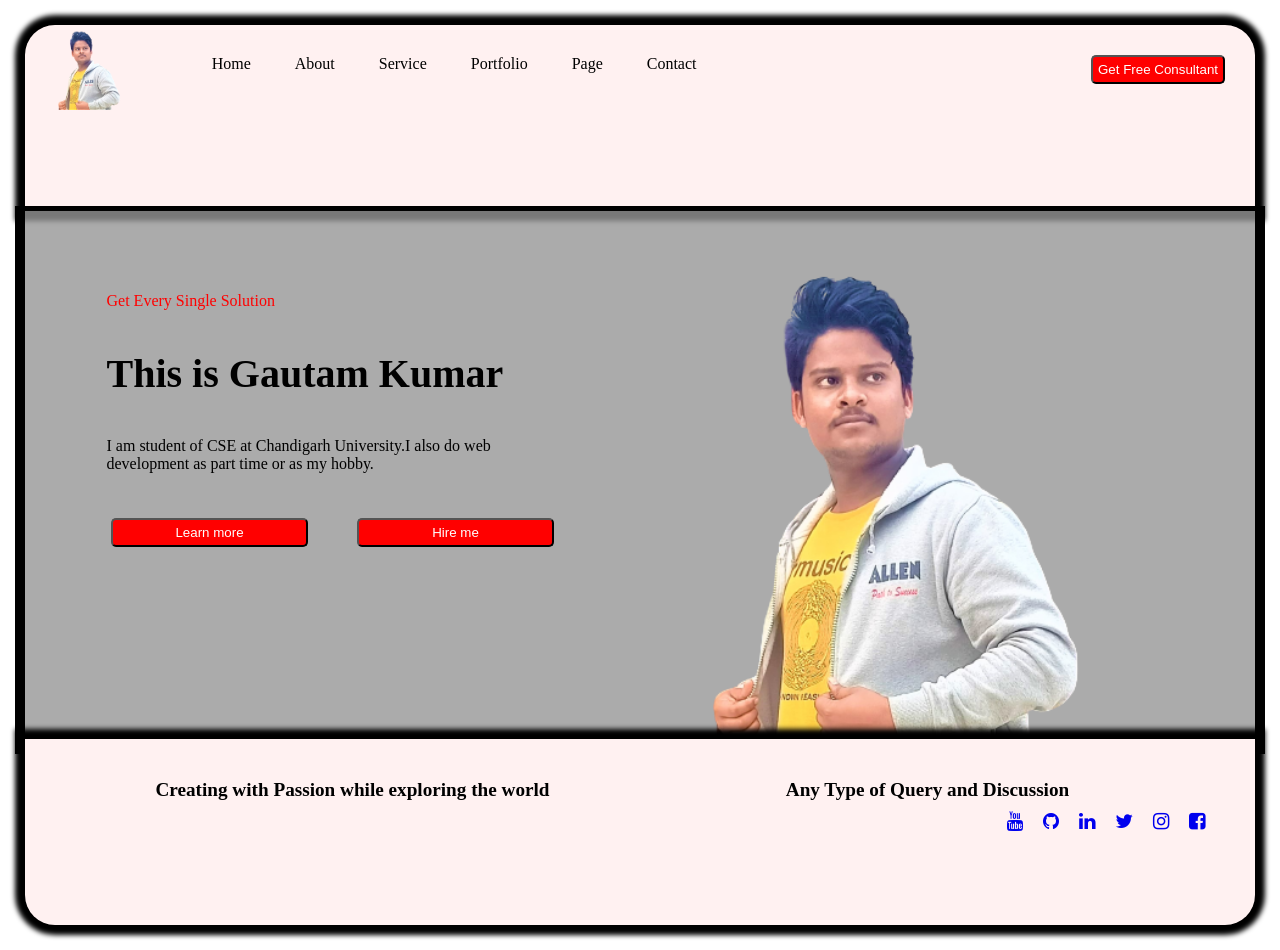
<file: index.html>
<!DOCTYPE html>
<html lang="en">
<head>
    <meta charset="UTF-8">
    <meta http-equiv="X-UA-Compatible" content="IE=edge">
    <meta name="viewport" content="width=device-width, initial-scale=1.0">
    <title>Gautam kumar</title>
    <link rel="stylesheet" href="style.css">
    <link rel="stylesheet" href="https://cdnjs.cloudflare.com/ajax/libs/font-awesome/4.7.0/css/font-awesome.min.css">
</head>
<body>
    <div class="container">
        <div class="box1">
            <header>
                <div class="c1">
                   <a href="https://gautamkumar.netlify.app/"> <img src="Gautam.png" alt=""></a>
                </div>
                <div class="c2">
                    <a class="a1" href="">Home</a>
                    <a class="a1" href="">About</a>
                    <a class="a1" href="">Service</a>
                    <a class="a1" href="">Portfolio</a>
                    <a class="a1" href="">Page</a>
                    <a class="a1" href="">Contact</a>
                </div>
                <div class="c3">
                    <button>Get Free Consultant</button>
                </div>
            </header>
        </div>
        <div class="box2">
            <div class="b1">
                <p class="sol">Get Every Single Solution</p>
                <h1>This is Gautam Kumar</h1>
                <p class="about">I am student of CSE at Chandigarh University.I also do web development as part time or as my hobby.</p>
                <div class="but">
                    <button class="but1">Hire me</button>
                    <button class="but1">Learn more</button>
                </div>
            </div>
        </div>
        <div class="box3">
            <div class="foot">
                <div class="foot1">
                    <p class="footl">Creating with Passion while exploring the world</p>
                </div>
                <div class="foot2">
                    <p> Any Type of Query and Discussion</p>
                    <div class="icn">
                        <a class="a2" target="_blank" href="https://www.facebook.com/profile.php?id=100024818561941"><i class="fa fa-facebook-square" aria-hidden="true"></i></a>
                        <a class="a2" target="_blank" href="https://www.instagram.com/gautamsingh1497/"><i class="fa fa-instagram" aria-hidden="true"></i></a>
                        <a class="a2" target="_blank" href="https://twitter.com/gautamsingh1497"><i class="fa fa-twitter" aria-hidden="true"></i></a>
                        <a class="a2" target="_blank" href="https://www.linkedin.com/in/gautamsingh1497/"><i class="fa fa-linkedin" aria-hidden="true"></i></a>
                        <a class="a2" target="_blank" href="https://github.com/Gautamsingh1497"><i class="fa fa-github" aria-hidden="true"></i></a>
                        <a class="a2" target="_blank" href="https://www.youtube.com/channel/UC-Is_bHJVMdj5uonLYI6QmQ"><i class="fa fa-youtube" aria-hidden="true"></i></a>
                    </div>
                </div>
            </div>
        </div>
    </div>
</body>
</html>
</file>
<file: style.css>
* {
    margin: 0px;
    text-decoration: none;
}

.container {
    display: grid;
    grid-template-rows: 1fr 1fr 1fr;
    height: 100vh;
    padding: 25px;
}

.box1 {
    background-color: rgb(255, 241, 241);
    border-radius: 30px 30px 0px 0px;
    box-shadow: 0px 0px 5px 10px;
}

.box2 {
    background-color: rgba(151, 151, 151, 0.799);
    background-image: url(Gautam.png);
    background-repeat: no-repeat;
    background-position: right bottom;
    background-size: 60%;
    box-shadow: 0px 5px 0px 10px;
}

.box3 {
    background-color: rgb(255, 241, 241);
    border-radius: 0px 0px 30px 30px;
    box-shadow: 0px 0px 5px 10px;
}

header {
    display: block;
    color: rgb(0, 0, 0);
    display: grid;
    grid-template-columns: 1fr 6fr 2fr;
}

button {
    float: right;
    padding: 5px;
    background-color: red;
    color: white;
    border-radius: 5px;
}

.a1 {
    padding: 0px 20px 0px 20px;
    color: black;
}
.c1 img{
    width: 125px;
}

.c2,.c3{
    padding: 30px;
}
a:hover{
    color: red;
    text-transform: uppercase;
}
button:hover{
    background-color: green;
}

.b1{
    padding: 5% 55% 20% 5%;
}
.but1{
    width: 40%;
    margin: 5%;
}
.sol{
    padding: 20px;
    color: red;
}
.about,h1{
    color: black;
    padding: 20px;
}
h1{
    font-size: 40px;
    font-weight: bold;
}
.foot{
    display: grid;
    grid-template-columns: 1fr 1fr;
    padding: 40px;
    text-align: center;
    font-size: larger;
    font-weight: 900;
}
.a2{
    float: right;
}
.icn a{
    padding: 10px;
}

@media screen and (max-width: 600px) {
    header {
        display: flex;
        flex-direction: column;
        text-align: center;
        
    }
    .c2{
        display: flex;
        flex-direction: column;
    }
    button{
        float: left;
    }
    .b1{
        padding: 20% 55% 0% 10%;
    }
    .box2{
        background-image: url(Gautam.png);
        background-repeat: no-repeat;
        background-position: right bottom;
        background-size: 70%;
    }
    .but{
        display: flex;
        flex-direction: column;
        width: 140%;
    }
    .foot{
        display: flex;
        flex-direction: column;
        text-align: center;
    }
    .foot1,.foot2.icn{
        padding: 25px;
        
    }
}
</file>
